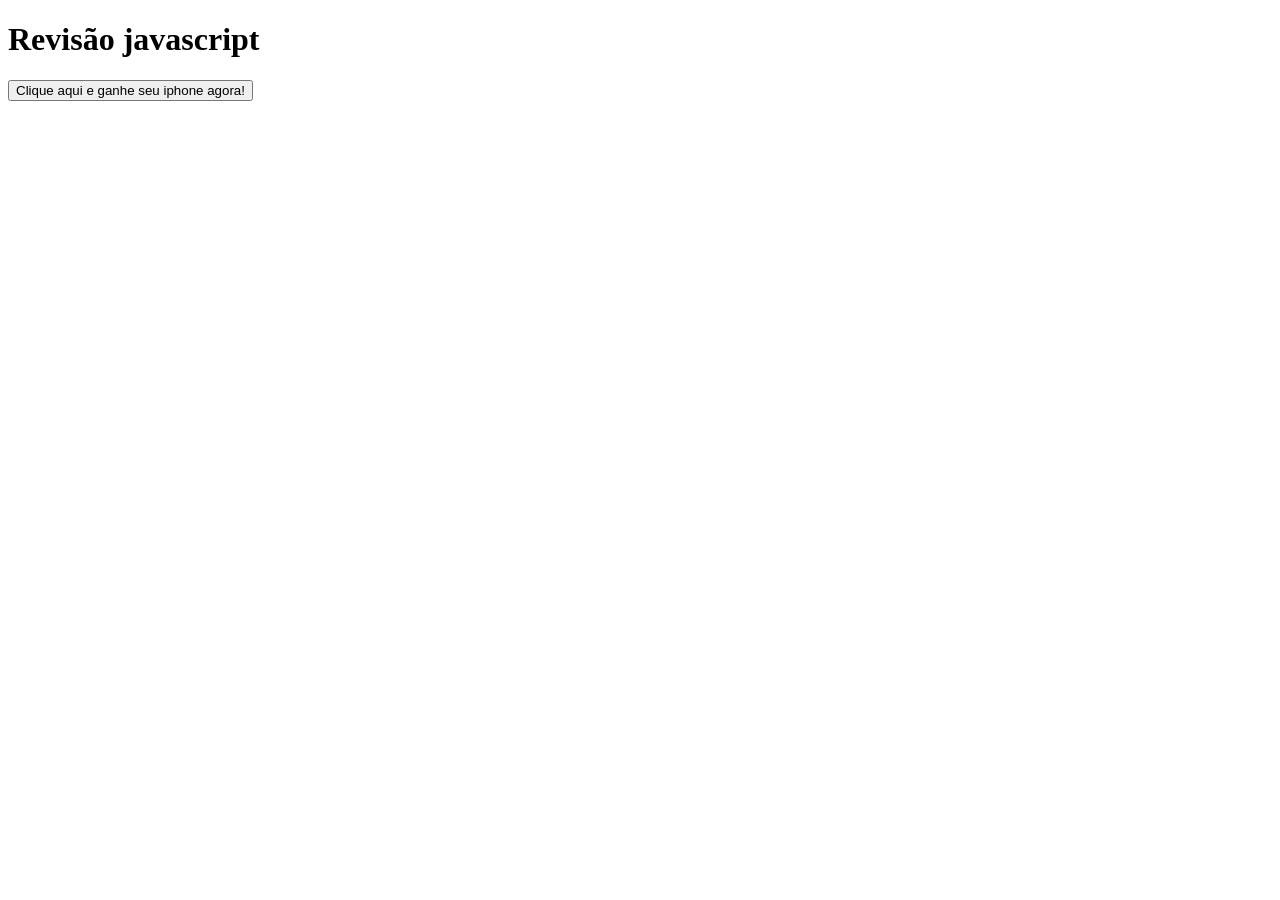
<file: aula300.html>
<!DOCTYPE html>
<html lang="en">
<head>
    <meta charset="UTF-8">
    <meta name="viewport" content="width=device-width, initial-scale=1.0">
    <title>Revisão javascript</title>
    <script src="javinha.js" defer></script>
</head>
<body>
    <h1>Revisão javascript</h1>

    <button onclick="mensagem()">Clique aqui e ganhe seu iphone agora!</button>    
    <input type="text" id="campoNome" placeholder="Digite seu nome" style="display: none;">

</body>
</html>
</file>
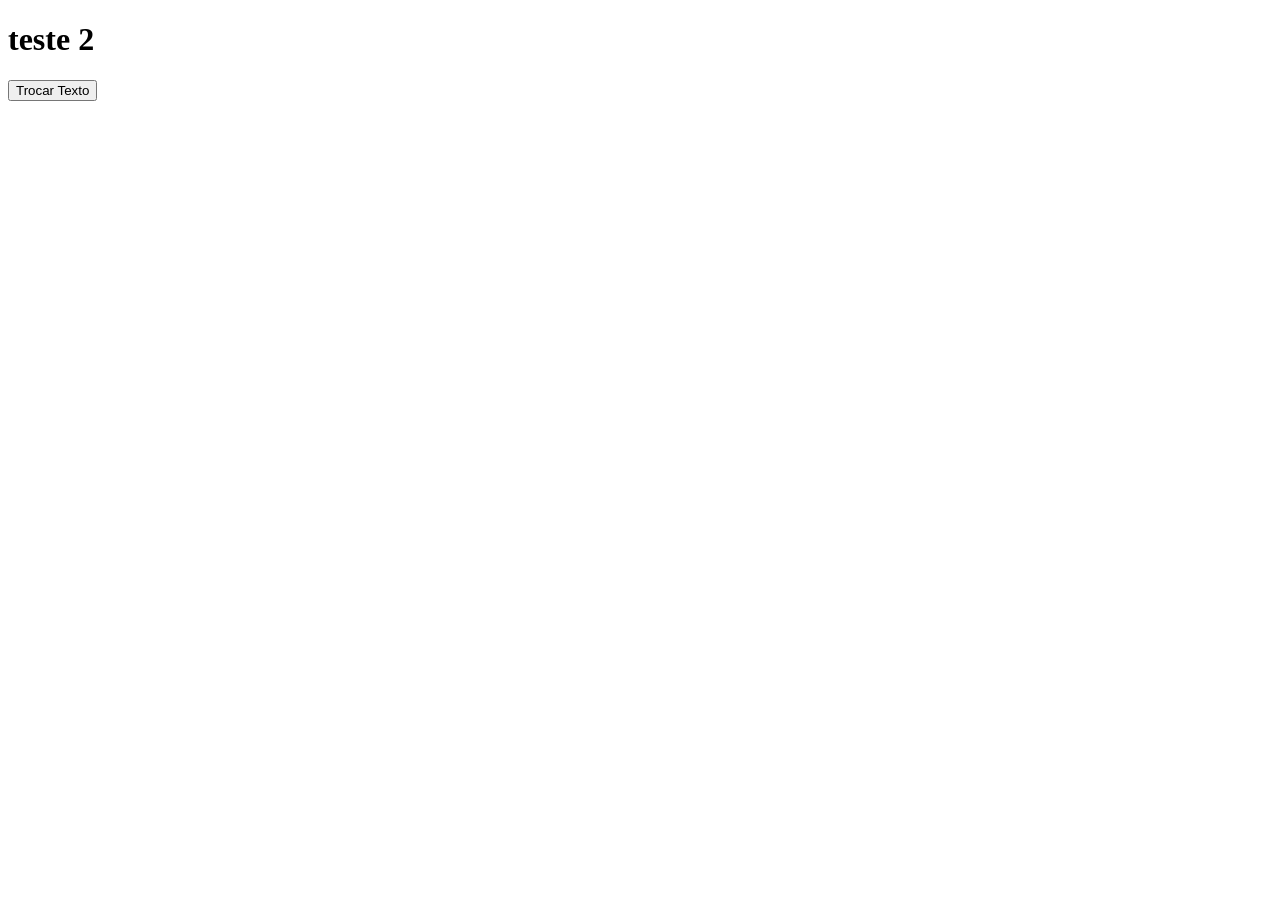
<file: aula301.html>
<!DOCTYPE html>
<html lang="en">
<head>
    <meta charset="UTF-8">
    <meta name="viewport" content="width=device-width, initial-scale=1.0">
    <title>get</title>
    <script src="javinha.js" defer></script>  
</head>
<body id="titulo">
    <h1>teste 2</h1>
    <button onclick="trocarTexto()">Trocar Texto</button>
</body>
</html>
</file>
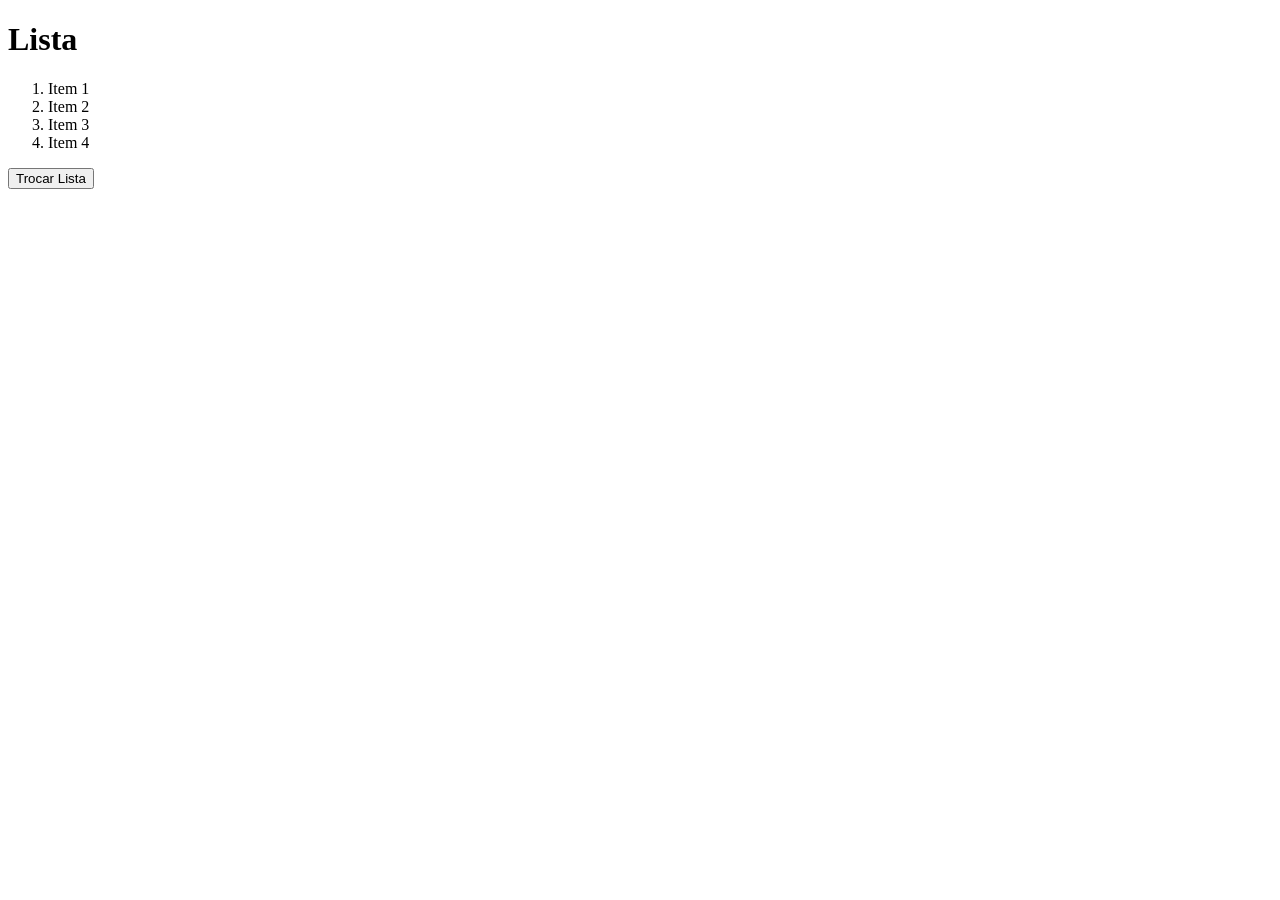
<file: exercicio2.html>
<!DOCTYPE html>
<html lang="en">
<head>
    <meta charset="UTF-8">
    <meta name="viewport" content="width=device-width, initial-scale=1.0">
    <title>Document</title>
    <script src="javinha.js" defer></script> 
</head>
<body>
    <H1>Lista</H1>
    <ol id="lista">
        <li>Item 1</li>
        <li>Item 2</li>
        <li>Item 3</li>
        <li>Item 4</li>
    </ol>
    <button onclick="trocarLista()">Trocar Lista</button>
</body>
</html>
</file>
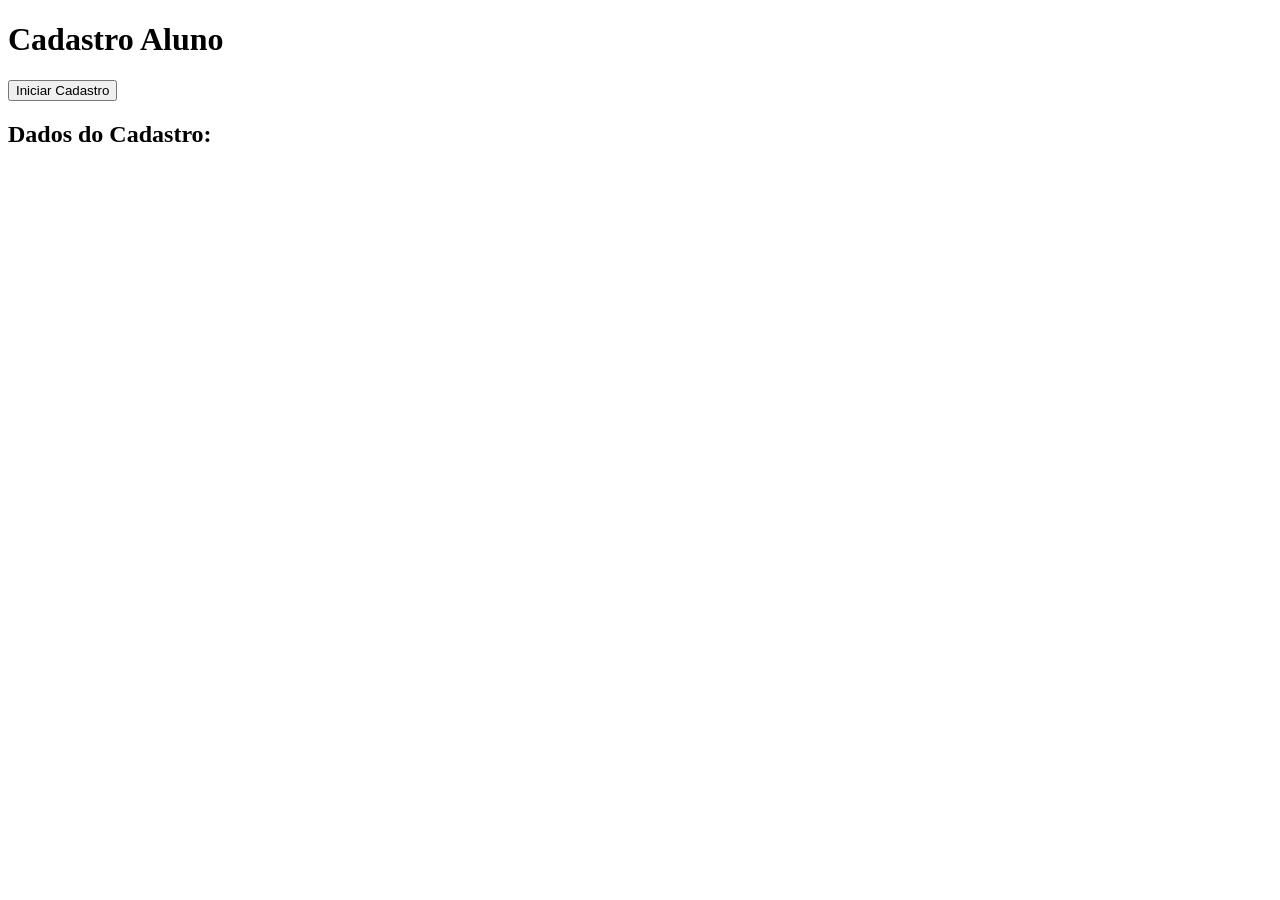
<file: final.html>
<!DOCTYPE html>
<html lang="en">
<head>
    <meta charset="UTF-8">
    <meta name="viewport" content="width=device-width, initial-scale=1.0">
    <title>Document</title>
    <script src="javinha.js" defer></script> 
</head>
<body>
    <h1>Cadastro Aluno</h1>

    <button onclick="iniciarCadastro()">Iniciar Cadastro</button>
    
    <h2>Dados do Cadastro:</h2>
    <p id="nome"> </p>
    <p id="idade"> </p>
    <p id="corEscolhida"></p>

    
</body>
</html>
</file>
